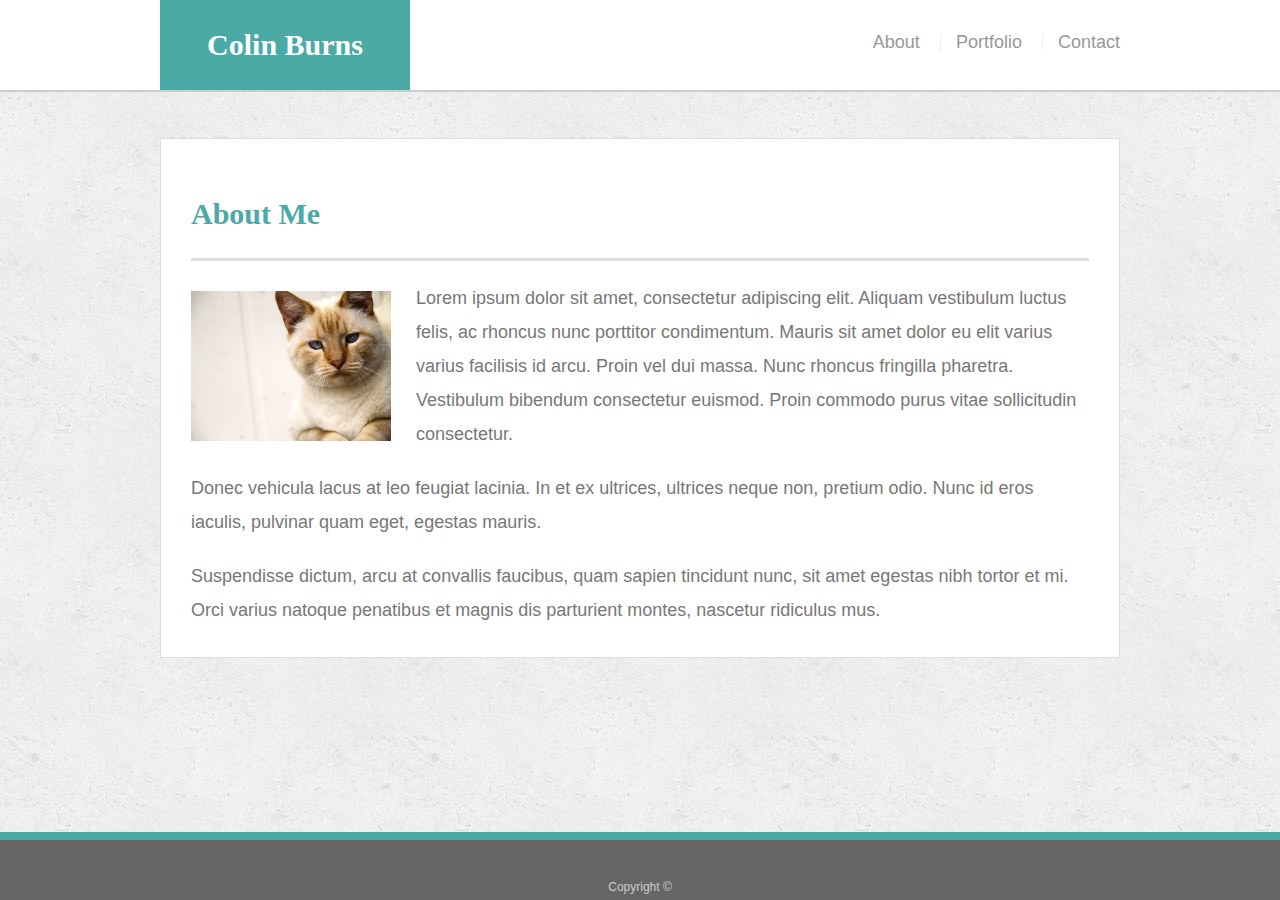
<file: index.html>
<!doctype html>
<html lang="en-us">

<head>
  <meta charset="UTF-8">
  <meta name="viewport" content="width=device-width, initial-scale=1.0"> 
  <title>About | Your Name</title> 
  <link rel="stylesheet" type="text/css" href="assets/css/style.css">
</head>

<body>

  <header id="masthead">
    <div class="container">
      <a href="index.html" id="logo">Colin Burns</a>
      <nav>
        <a href="index.html">About</a>
        <a href="portfolio.html">Portfolio</a>
        <a href="contact.html">Contact</a>
      </nav>
    </div>
  </header>

  <div id="main-container" class="container">
    <section class="main-section">
      <h1>About Me</h1>

      <img src="assets/images/cat.jpg" class="auth-image" alt="Your Name">

      <p>Lorem ipsum dolor sit amet, consectetur adipiscing elit. Aliquam vestibulum luctus felis, ac rhoncus nunc porttitor condimentum. Mauris sit amet dolor eu elit varius varius facilisis id arcu. Proin vel dui massa. Nunc rhoncus fringilla pharetra. Vestibulum bibendum consectetur euismod. Proin commodo purus vitae sollicitudin consectetur.</p>

      <p>Donec vehicula lacus at leo feugiat lacinia. In et ex ultrices, ultrices neque non, pretium odio. Nunc id eros iaculis, pulvinar quam eget, egestas mauris.</p>

      <p>Suspendisse dictum, arcu at convallis faucibus, quam sapien tincidunt nunc, sit amet egestas nibh tortor et mi. Orci varius natoque penatibus et magnis dis parturient montes, nascetur ridiculus mus.</p>

    </section>

  </div>

  <footer>
    <div class="container">
      Copyright &copy; 
    </div>
  </footer>
</body>

</html>
</file>
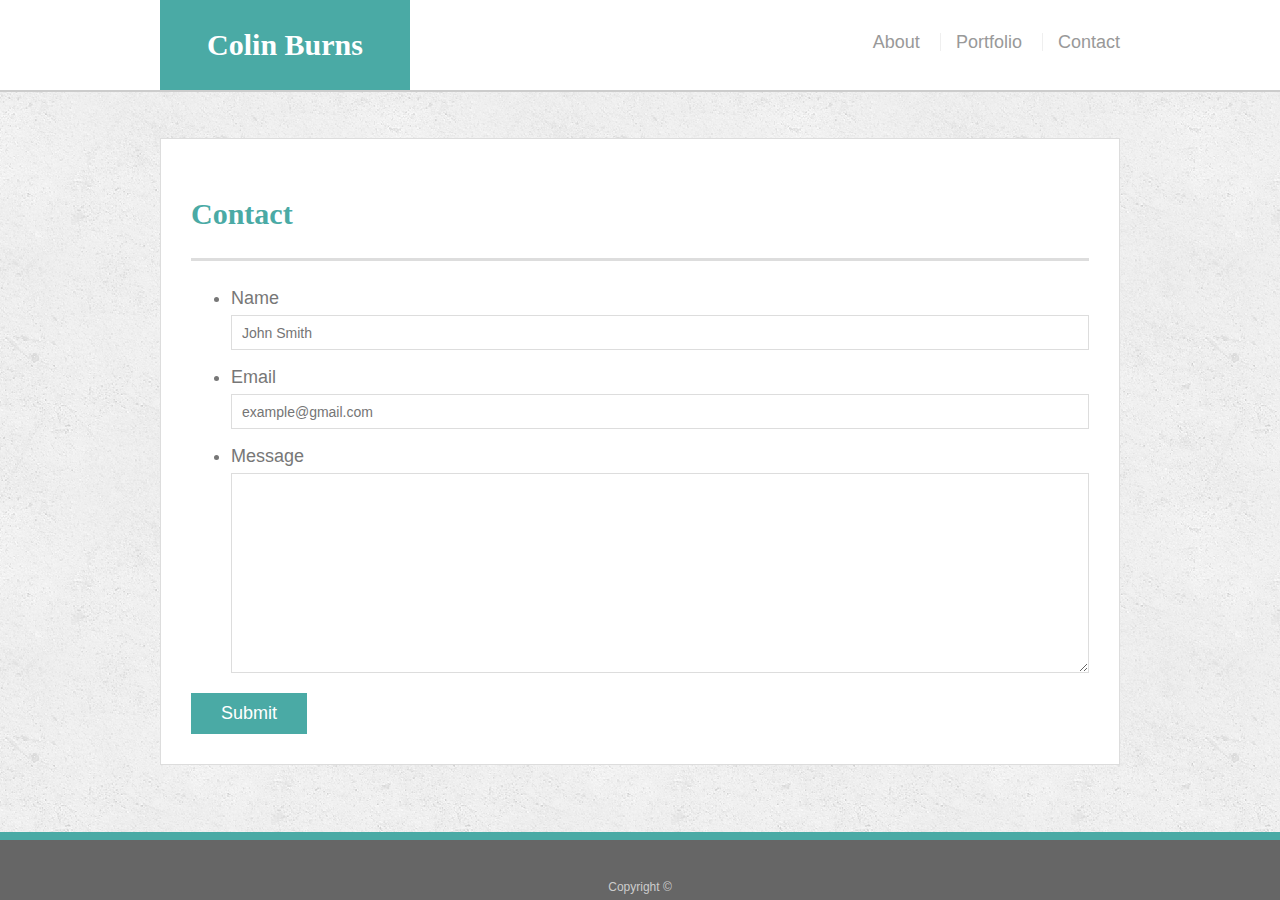
<file: contact.html>
<!doctype html>
<html lang="en-us">

<head>
  <meta charset="UTF-8">
  <meta name="viewport" content="width=device-width, initial-scale=1.0"> 
  <title>Contact | Your Name</title>
  <link rel="stylesheet" type="text/css" href="assets/css/style.css">
</head>

<body>

  <header id="masthead">
    <div class="container">
      <a href="index.html" id="logo">Colin Burns</a>
      <nav>
        <a href="index.html">About</a>
        <a href="portfolio.html">Portfolio</a>
        <a href="contact.html">Contact</a>
      </nav>
    </div>
  </header>

  <div id="main-container" class="container">
    <section class="main-section">
      <h1>Contact</h1>

      <form id="contact-form">
        <ul>
          <li>
            <label for="name">Name</label>
            <input type="text" id="name" name="name" placeholder="John Smith" required="required">
          </li>
          <li>
            <label for="email">Email</label>
            <input type="email" id="email" name="email" placeholder="example@gmail.com" required="required">
          </li>
          <li>
            <label for="message">Message</label>
            <textarea id="message" name="message" required="required"></textarea>
          </li>
        </ul>
        <input type="submit">
      </form>

    </section>

  </div>

  <footer>
    <div class="container">
      Copyright &copy; 
    </div>
  </footer>
</body>

</html>
</file>
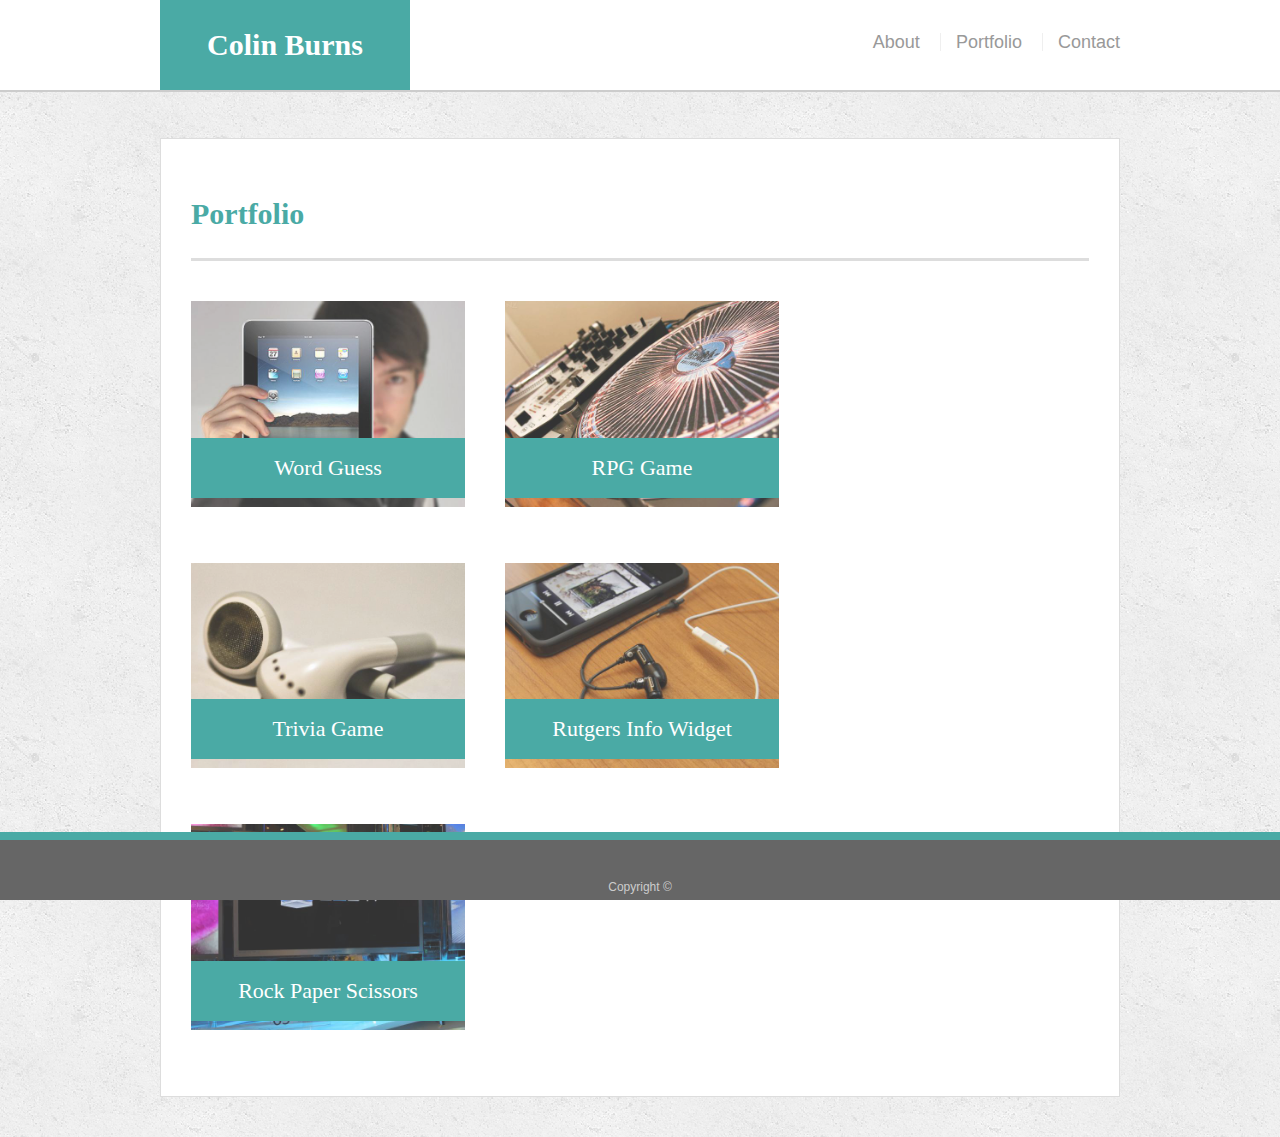
<file: portfolio.html>
<!doctype html>
<html lang="en-us">

<head>
  <meta charset="UTF-8">
  <meta name="viewport" content="width=device-width, initial-scale=1.0"> 
  <title>Portfolio | Colin Burns</title>
  <link rel="stylesheet" type="text/css" href="assets/css/style.css">
</head>

<body>

  <header id="masthead">
    <div class="container">
      <a href="index.html" id="logo">Colin Burns</a>
      <nav>
        <a href="index.html">About</a>
        <a href="portfolio.html">Portfolio</a>
        <a href="contact.html">Contact</a>
      </nav>
    </div>
  </header>

  <div id="main-container" class="container">
    <section class="main-section">
      <h1>Portfolio</h1>

      <div class="work">
        <img src="assets/images/technics-q-c-640-480-1.jpg" alt="Word Guess">
        
        <h3>Word Guess</h3>
      </div>
      <div class="work">
        <img src="assets/images/technics-q-c-640-480-2.jpg" alt="RPG Game">

        <h3>RPG Game</h3>
      </div>
      <div class="work">
        <img src="assets/images/technics-q-c-640-480-5.jpg" alt="Trivia Game">

        <h3>Trivia Game</h3>
      </div>
      <div class="work">
        <img src="assets/images/technics-q-c-640-480-7.jpg" alt="Rutgers Info Widget">

        <h3>Rutgers Info Widget</h3>
      </div>
      <div class="work">
        <img src="assets/images/technics-q-c-640-480-9.jpg" alt="Rock Paper Scissors">

        <h3>Rock Paper Scissors</h3>
      </div>

    </section>

  </div>

  <footer>
    <div class="container">
      Copyright &copy; 
    </div>
  </footer>
</body>

</html>
</file>
<file: assets/css/style.css>
body {
  font-family: Arial, "Helvetica Neue", Helvetica, sans-serif;
  font-size: 18px;
  line-height: 34px;
  color: #777;
  background: url("../images/concrete_seamless.png");
}

* {
  box-sizing: border-box;
}

/* general */

.container {
  width: 100%;
  max-width: 960px;
  margin: 0 auto;
  clear: both;
}

h1,
h2,
h3,
p {
  margin-bottom: 20px;
}

p:last-child {
  margin-bottom: 0;
}

h1,
h2,
h3 {
  font-family: Georgia, Times, "Times New Roman", serif;
  font-weight: 700;
  color: #4aaaa5;
}

h1 {
  padding-bottom: 20px;
  font-size: 30px;
  line-height: 49px;
  border-bottom: 3px solid #ddd;
}

h2,
h3 {
  font-size: 22px;
}

/* header */

#masthead {
  top:0;
  left:0;
  position: fixed;
  z-index: 99;
  width: 100%;
  margin: 0 0 30px;
  overflow: auto;
  color: #fff;
  background: #fff;
  border-bottom: 2px solid #ccc;
}

#logo {
  float: left;
  width: 250px;
  height: 90px;
  font-family: Georgia, Times, "Times New Roman", serif;
  font-size: 30px;
  font-weight: 700;
  line-height: 90px;
  color: #fff;
  text-align: center;
  text-decoration: none;
  background: #4aaaa5;
}

nav {
  float: right;
  margin-top: 25px;
}

nav a {
  display: inline-block;
  padding-left: 15px;
  margin-left: 15px;
  line-height: 18px;
  color: #999;
  text-decoration: none;
  border-left: 1px solid #efefef;
}

nav a:first-child {
  border-left: 0 none;
}

/* footer */

footer {
  padding: 30px 0;
  position:fixed;
  left:0;
  bottom:0;
  width:100%;
  clear: both;
  font-size: 12px;
  color: #fff;
  color: #ccc;
  text-align: center;
  background: #666;
  border-top: 8px solid #4aaaa5;
  height: 50px;
}

h3, h2 {
  padding-bottom: 20px;
  margin-bottom: 15px;
  line-height: 22px;
  border-bottom: 2px solid #eee;
}

/* main */

#main-container {
  padding-top: 130px;
  min-height: calc(100vh - 70px);
}

.main-section {
  float: left;
  width: 100%;
  max-width: 960px;
  padding: 30px;
  margin: 0 0 40px;
  background: #fff;
  border: 1px solid #ddd;
}

/* portfolio page */

.work {
  position: relative;
  float: left;
  width: 274px;
  margin: 20px 0 25px;
  overflow: auto;
}

.work:nth-child(even) {
  margin-right: 40px;
}

.work img {
  width: 100%;
  border: 0 none;
  opacity: 0.8;
}

.work h3 {
  position: absolute;
  bottom: 20px;
  width: 100%;
  padding: 15px;
  margin-bottom: 0;
  font-weight: 300;
  line-height: 30px;
  color: #fff;
  text-align: center;
  background: #4aaaa5;
  border-bottom: 0;
}

.auth-image {
  float: left;
  width: 200px;
  height: auto;
  margin-top: 10px;
  margin-right: 25px;
}

/* contact page */

#contact-form ul {
  margin-bottom: 20px;
}

#contact-form li {
  margin-bottom: 10px;
}

label,
input[type=text],
input[type=email],
textarea {
  display: block;
  width: 100%;
}

input[type=text],
input[type=email],
textarea {
  height: 35px;
  padding: 0 10px;
  font-size: 14px;
  border: 1px solid #ddd;
}

textarea {
  height: 200px;
}

input[type=submit] {
  padding: 10px 30px;
  font-size: 18px;
  color: #fff;
  cursor: pointer;
  background: #4aaaa5;
  border: 0 none;
}

@media only screen and (max-width: 980px) {
  #main-container {
    margin-left:5%;
    margin-right:10%;
    margin-bottom:270px;
    min-height: calc(100vh - 70px);
    max-width:80%;
  }


  .work {
    position: relative;
    float: left;
    width: 274px;
    margin-left:30px;
    /* margin: 20px 0 25px; */
    overflow: auto;
  }

  nav {
    float: right;
    margin-top: 25px;
    padding-right:5%;
  }

  #logo {
    float: left;
    width: 250px;
    height: 90px;
    font-family: Georgia, Times, "Times New Roman", serif;
    font-size: 30px;
    font-weight: 700;
    line-height: 90px;
    color: #fff;
    text-align: center;
    text-decoration: none;
    background: #4aaaa5;
    margin-left:50px;
  }
}

@media only screen and (max-width: 768px) {
  #main-container {
    /* padding: 2% 2% 2% 2%; */
    margin-left:1%;
    margin-bottom:200px;
    min-height: calc(100vh - 70px);
    max-width:98%;
  }

  #masthead {
    top:0;
    left:0;
    position: fixed;
    z-index: 99;
    width: 100%;
    margin: 0 0 30px;
    overflow: auto;
    color: #fff;
    background: #fff;
    border-bottom: 2px solid #ccc;
  }

  nav {
    float: right;
    margin-top: 25px;
    padding-right:5%;
  }

  .work {
    position: relative;
    float: left;
    width: 274px;
    margin-left:20px;
    /* margin: 20px 0 25px; */
    overflow: auto;
  }

  #logo {
    float: left;
    width: 250px;
    height: 90px;
    font-family: Georgia, Times, "Times New Roman", serif;
    font-size: 30px;
    font-weight: 700;
    line-height: 90px;
    color: #fff;
    text-align: center;
    text-decoration: none;
    background: #4aaaa5;
    margin-left:50px;
  }

  body{
    margin:0;
    padding:0;
  }
  
}


@media only screen and (max-width: 640px) {
  
  #main-container {
    margin:0;
    padding-top: 5%;
    min-height: calc(100vh - 70px);
    max-width:610px;
    padding-left:1%;
    padding-right:1%;
  }

  .main-section {
    float: left;
    width: 100%;
    max-width: 640px;
    padding: 30px;
    margin: 0 0 40px;
    background: #fff;
    border: 1px solid #ddd;
    
  }

  .container {
    width: 100%;
    max-width: 640px;
    margin: 0 auto;
    clear: both;
  }

  #masthead {
    top:0;
    left:0;
    position: static;
    z-index: 99;
    width: 100%;
    margin: 0 0 0 0;
    overflow: auto;
    color: #fff;
    background: #fff;
    border-bottom: 2px solid #ccc;
    display:block;
  }
  
  #logo {
    float: left;
    width: 100%;
    height: 90px;
    font-family: Georgia, Times, "Times New Roman", serif;
    font-size: 30px;
    font-weight: 700;
    line-height: 90px;
    color: #fff;
    text-align: center;
    text-decoration: none;
    background: #4aaaa5;
    margin-left:0;
  }
  
  nav {
    float:left;
    margin-top: 25px;
    margin-left:25%;
    
  }
  
  nav a {
    display: inline-block;
    padding-left: 15px;
    margin-left: 15px;
    line-height: 18px;
    color: #999;
    text-decoration: none;
    border-left: 1px solid #efefef;
  }

  .work {
    position: relative;
    float: left;
    width: 100%;
    margin: 20px 0 25px;
    overflow: auto;
  }

  body{
    margin:0;
    padding:0;
  }
}
</file>
